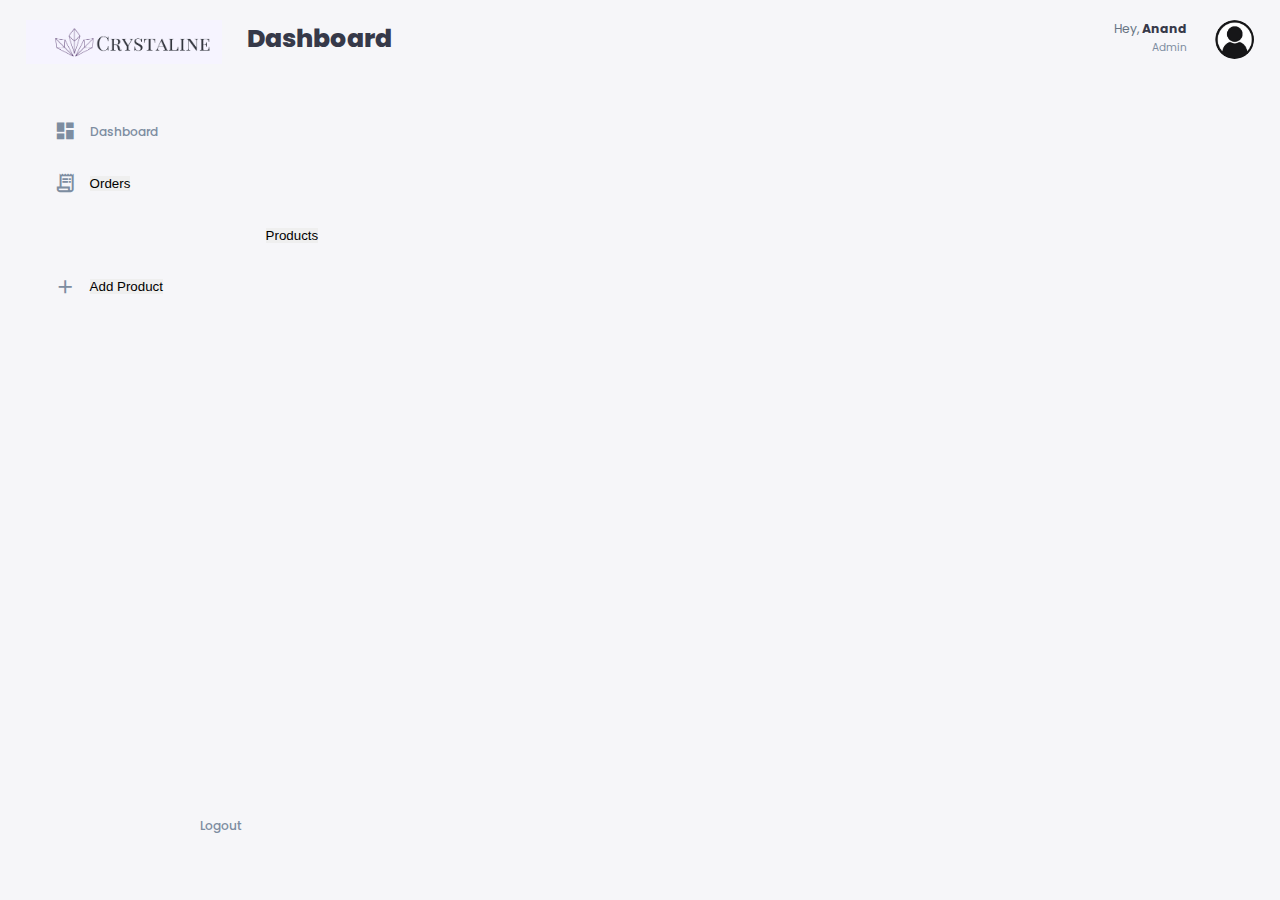
<file: admin.html>
<!DOCTYPE html>
<html lang="en">
  <head>
    <meta charset="UTF-8" />
    <meta http-equiv="X-UA-Compatible" content="IE=edge" />
    <meta name="viewport" content="width=device-width, initial-scale=1.0" />
    <title>Admin Dashboard</title>
    <style>
      #prod-container,#earring-container{
        width:90%;
        display:grid;
        grid-template-columns: repeat(4,1fr);
        margin:auto;
        gap: 20px 20px;
      }
      img{
        width:100%;
      }
      #prod-container button,#earring-container button{
        color: white;
        background-color:#4f3267;
        border: none;
        width:80px;
        height:30px;
        margin-left: 20%;
        margin-top: 5%;
      }
      #main_form input{
        margin-top: 10%;
        height:30px;
        width: 200px;
        margin-left: 5%;
        border-color: #4f3267;
      }
      #main_form #submit_id{
        background-color: #4f3267;
        color: aliceblue;
        margin-left: 20%;
      }
      #main_form #product_type_label{
        margin-top: 10%;

      }
      #main_form #product_type{
          margin-left: 30%;
          margin-top: -8%;
      }

    </style>

    <link
      href="https://fonts.googleapis.com/icon?family=Material+Icons+Sharp"
      rel="stylesheet"
    />
    <link rel="stylesheet" href="./style/admin.css" />
  </head>
  <body>
    <div class="container">
      <aside>
        <div class="top">
          <div class="logo" id="head_logo">
            <img src="./images/Crystaline (2).png" alt="Logo" />
          </div>
          <div class="close" id="close-btn">
            <span class="material-icons-sharp"> close </span>
          </div>
        </div>

        <div class="sidebar">
          <a href="#" class="active">
            <span class="material-icons-sharp"> dashboard </span>
            <h3>Dashboard</h3>
          </a>
          
          <a href="#">
            <span class="material-icons-sharp"> receipt_long </span>
            <button>Orders</button>
          </a>
          
          <a href="#">
            <span class="material-icons-sharp"> inventory </span>
            <button id="products_btn">Products</button>
          </a>
          
          <a href="#" id="add_product">
            <span class="material-icons-sharp"> add </span>
            <button>Add Product</button>
          </a>
          <a href="#">
            <span class="material-icons-sharp"> logout </span>
            <h3>Logout</h3>
          </a>
        </div>
      </aside>

      <main>
        <h1 id="change_dash">Dashboard</h1>

        <div id="prod-container"></div>
        <div id="earring-container"></div>



        <div class="insights">
         
          

       
      </main>

      <div class="right">
        <div class="top">
          <button id="menu-btn">
            <span class="material-icons-sharp"> menu </span>
          </button>
          
          <div class="profile">
            <div class="info">
              <p>Hey, <b>Anand</b></p>
              <small class="text-muted">Admin</small>
            </div>
            <div class="profile-photo">
              <img src="./images/360_F_229758328_7x8jwCwjtBMmC6rgFzLFhZoEpLobB6L8.jpg" alt="Profile Picture" />
            </div>
            
          </div>
        </div>

        <div id="form-id">
       <form action="" id="main_form">
        <label for="product_id">Product Id</label>
         <input type="text" id="product_id" placeholder="Enter Product Id">
         <br>
         <label for="product_image">Product Image</label>
        <input type="text" id="product_image" placeholder="Enter Image Url">
        <br>
        <label for="product_name">Product Name</label>
        <input type="text" id="product_name" placeholder="Enter Product Name">
        <br>
        <label for="product_price">Product Price</label>
        <input type="number" id="product_price" placeholder="Enter Product price">
        <br>
        <label for="product_type" id="product_type_label">Product Type</label>
        <input type="text" id="product_type" placeholder="Enter Product type">
        <br>
        <label for="priority" id="">Change</label>
        <select id="priority">
          <option>--Select One--</option>
          <option value="update">Edit Product</option>
          <option value="add">Add Product</option>
        </select>
        <input type="submit" placeholder="Submit"  name="submit_name" id="submit_id">
       </form>
        </div>


        
      </div>
    </div>

    
  </body>
</html>
<script src="./script/admin.js"></script>
</file>
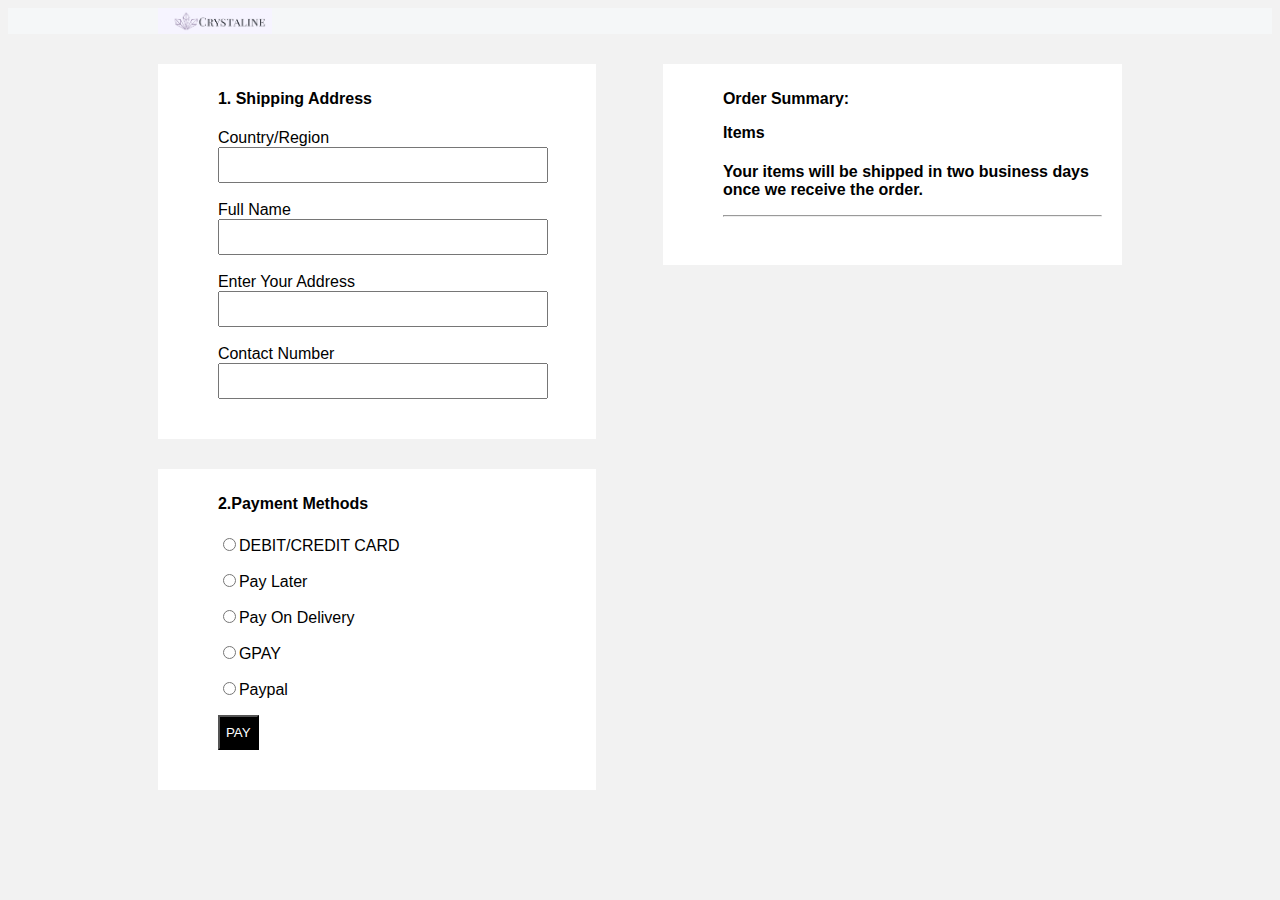
<file: payment.html>
<!DOCTYPE html>
<html lang="en">
<head>
    <meta charset="UTF-8">
    <meta http-equiv="X-UA-Compatible" content="IE=edge">
    <meta name="viewport" content="width=device-width, initial-scale=1.0">
    <title>CrystaLine | Payment</title>
    <link rel="stylesheet" href="./style/payment.css">
</head>
<body>
    <div id="nav">
        <div id="logo-name">
            <img id="logo" src="./images/Crystaline (2).png" alt="#">
            <a id="rbname" href="index.html"></a>
        </div>
    </div>
    <div class="checkout-cont">
        <div id="left-side">
            <div id="address">
                <h4>1. Shipping Address</h4>
                <div class="input-control"> Country/Region <br>
                    <input type="text" id="address-input" autocomplete="off" class="full-name" required>
                </div> <br>
                <div class="input-control"> Full Name <br>
                    <input type="text" id="address-input"  autocomplete="off" class="email" required>
                </div> <br>
                <div class="input-control"> Enter Your Address <br>
                    <input type="text" id="address-input"  autocomplete="off" class="confirm-mail" required>
                </div> <br>
                <div class="input-control"> Contact Number <br>
                    <input type="text" id="address-input"  autocomplete="off" class="password" required>
                </div>
            </div>
            <div id="payment">
                <h4>2.Payment Methods</h4>
                <p><input type="radio" name="payment">DEBIT/CREDIT CARD</p>
                <p><input type="radio" name="payment">Pay Later</p>
                <p><input type="radio" name="payment">Pay On Delivery</p>
                <p><input type="radio" name="payment">GPAY</p>
                <p><input type="radio" name="payment">Paypal</p>
                <button onclick="toPay()" >PAY</button>
            </div>
        </div>
        <div id="summary">
            <h4>
                <p>Order Summary:</p>
                <p><span id="total-count"></span>Items</p>
            </h4>
            <div id="item-cont"></div>
            <p><span>Your items will be shipped in two business days once we receive the order.</span></p> <hr>
            <!-- <p><b>Total to pay:</b> <span id="to-pay"></span></p> -->
        </div>
    </div>
</body>
<script src="./script/payment.js"></script>
</html>
</file>
<file: style/admin.css>
/* DECLARATIONS */
@import url("https://fonts.googleapis.com/css2?family=Poppins:wght@300;400;500;600;700;800&display=swap");

/* ROOT VARIABLES */
:root {
  --color-primary: #7380ec;
  --color-danger: #ff7782;
  --color-success: #41f1b6;
  --color-warning: #ffbb55;
  --color-white: #fff;
  --color-info-dark: #7d8da1;
  --color-info-light: #dce1eb;
  --color-dark: #363949;
  --color-light: rgba(132, 139, 200, 0.18);
  --color-primary-variant: #111e88;
  --color-dark-variant: #677483;
  --color-background: #f6f6f9;

  --card-border-radius: 2rem;
  --border-radius-1: 0.4rem;
  --border-radius-2: 0.8rem;
  --border-radius-3: 1.2rem;

  --card-padding: 1.8rem;
  --padding-1: 1.2rem;

  --box-shadow: 0 2rem 3rem var(--color-light);
}

/* DARK THEME VARIABLES */
.dark-theme-variables {
  --color-background: #181a1e;
  --color-white: #202528;
  --color-dark: #edeffd;
  --color-dark-variant: #a3bdcc;
  --color-light: rgba(0, 0, 0, 0.4);
  --box-shadow: 0 2rem 3rem var(--color-light);
}

/* STYLES */
* {
  margin: 0;
  padding: 0;
  outline: 0;
  appearance: none;
  border: 0;
  text-decoration: none;
  list-style: none;
  box-sizing: border-box;
}
html {
  font-size: 14px;
}

body {
  width: 100vw;
  height: 100vh;
  font-family: poppins, sans-serif;
  font-size: 0.88rem;
  background: var(--color-background);
  user-select: none;
  overflow-x: hidden;
  color: var(--color-dark);
}
.container {
  display: grid;
  width: 96%;
  margin: 0 auto;
  gap: 1.8rem;
  grid-template-columns: 14rem auto 23rem;
}
a {
  color: var(--color-dark);
}
img {
  display: block;
  width: 100%;
}
h1 {
  font-weight: 800;
  font-size: 1.8rem;
}
h2 {
  font-size: 1.4rem;
}
h3 {
  font-size: 0.87rem;
}
h4 {
  font-size: 0.8rem;
}
h5 {
  font-family: 0.77rem;
}
small {
  font-size: 0.75rem;
}
.profile-photo {
  width: 2.8rem;
  height: 2.8rem;
  border-radius: 50%;
  overflow: hidden;
}
.text-muted {
  color: var(--color-info-dark);
}
p {
  color: var(--color-dark-variant);
}
b {
  color: var(--color-dark);
}
.primary {
  color: var(--color-primary);
}
.danger {
  color: var(--color-danger);
}
.success {
  color: var(--color-success);
}
.warning {
  color: var(--color-warning);
}

/* START ASIDE */
aside {
  height: 100vh;
}
aside .top {
  display: flex;
  align-items: center;
  justify-content: space-between;
  margin-top: 1.4rem;
}
aside .logo {
  display: flex;
  gap: 0.8rem;
}
aside .logo img {
  width: 2rem;
  height: 2rem;
}
#head_logo img{
  width: 100%;
  height: 100%;
}
aside .close {
  display: none;
}

/* START SIDEBAR */
aside .sidebar {
  display: flex;
  flex-direction: column;
  height: 86vh;
  position: relative;
  top: 3rem;
}
aside h3 {
  font-weight: 500;
}
aside .sidebar a {
  display: flex;
  color: var(--color-info-dark);
  margin-left: 2rem;
  gap: 1rem;
  align-items: center;
  position: relative;
  height: 3.7rem;
  transition: all 300ms ease;
}
aside .sidebar a span {
  font-size: 1.6rem;
  transition: all 300ms ease;
}
aside .sidebar a:last-child {
  position: absolute;
  bottom: 2rem;
  width: 100%;
}



aside .sidebar a:hover {
  color: var(--color-primary);
}
aside .sidebar a:hover span {
  margin-left: 1rem;
}
aside .sidebar .message-count {
  background: var(--color-danger);
  color: var(--color-white);
  padding: 2px 10px;
  font-size: 11px;
  border-radius: var(--border-radius-1);
}
/* END SIDEBAR */
/* END ASIDE */

/* START MAIN */
main {
  margin-top: 1.4rem;
}

/* START DATE INPUT */
main .date {
  display: inline-block;
  background: var(--color-light);
  border-radius: var(--border-radius-1);
  margin-top: 1rem;
  padding: 0.5rem 1.6rem;
}
main .date input[type="date"] {
  background: transparent;
  color: var(--color-dark);
}
/* END DATE INPUT */

/* START INSIGHTS */
main .insights {
  display: grid;
  grid-template-columns: repeat(3, 1fr);
  gap: 1.6rem;
}
main .insights > div {
  background: var(--color-white);
  padding: var(--card-padding);
  border-radius: var(--card-border-radius);
  margin-top: 1rem;
  box-shadow: var(--box-shadow);
  transition: all 300ms ease;
}
main .insights > div:hover {
  cursor: pointer;
  box-shadow: none;
}
main .insights > div span {
  background: var(--color-primary);
  padding: 0.5rem;
  border-radius: 50%;
  color: var(--color-white);
  font-size: 2rem;
}
main .insights > div.expenses span {
  background: var(--color-danger);
}
main .insights > div.income span {
  background: var(--color-success);
}
main .insights > div .middle {
  display: flex;
  align-items: center;
  justify-content: space-between;
}
main .insights h3 {
  margin: 1rem 0 0.6rem;
  font-size: 1rem;
}
main .insights .progress {
  position: relative;
  width: 92px;
  height: 92px;
  border-radius: 50%;
}
main .insights svg {
  width: 7rem;
  height: 7rem;
}
main .insights svg circle {
  fill: none;
  stroke: var(--color-primary);
  stroke-width: 14;
  stroke-linecap: round;
  transform: translate(5px, 5px);
  stroke-dasharray: 110;
  stroke-dashoffset: 92;
}
main .insights .sales svg circle {
  stroke-dashoffset: -30;
  stroke-dasharray: 200;
}
main .insights .expenses svg circle {
  stroke-dashoffset: 20;
  stroke-dasharray: 80;
}
main .insights .income svg circle {
  stroke-dashoffset: 35;
}
main .insights .progress .number {
  position: absolute;
  top: -2px;
  left: -2px;
  height: 100%;
  width: 100%;
  display: flex;
  justify-content: center;
  align-items: center;
}
main .insights small {
  margin-top: 1.6rem;
  display: block;
}
/* END INSIGHTS */

/* START RECENT ORDERS */
main .recent-orders {
  margin-top: 2rem;
}
main .recent-orders h2 {
  margin-bottom: 0.8rem;
}
main .recent-orders table {
  background: var(--color-white);
  width: 100%;
  border-radius: var(--card-border-radius);
  padding: var(--card-padding);
  text-align: center;
  box-shadow: var(--box-shadow);
  transition: all 300ms ease;
}
main .recent-orders table:hover {
  cursor: pointer;
  box-shadow: none;
}
main table tbody td {
  height: 2.8rem;
  border-bottom: 1px solid var(--color-light);
  color: var(--color-dark-variant);
}
main table tbody tr:last-child td {
  border: none;
}
main .recent-orders a {
  text-align: center;
  display: block;
  margin: 1rem auto;
  color: var(--color-primary);
}
/* END RECENT ORDERS */

/* START RIGHT SECTION */
.right {
  margin-top: 1.4rem;
}
.right .top {
  display: flex;
  justify-content: end;
  gap: 2rem;
}
.right .top button {
  display: none;
}
.right .theme-toggler {
  background: var(--color-light);
  display: flex;
  justify-content: space-between;
  align-items: center;
  height: 1.6rem;
  width: 4.2rem;
  cursor: pointer;
  border-radius: var(--border-radius-1);
}
.right .theme-toggler span {
  font-size: 1.2rem;
  width: 50%;
  height: 100%;
  display: flex;
  align-items: center;
  justify-content: center;
}
.right .theme-toggler span.active {
  background: var(--color-primary);
  color: white;
  border-radius: var(--border-radius-1);
}
.right .top .profile {
  display: flex;
  gap: 2rem;
  text-align: right;
}

/* START RECENT UPDATES */
.right .recent-updates {
  margin-top: 1rem;
}
.right .recent-updates h2 {
  margin-bottom: 0.8rem;
}
.right .recent-updates .updates {
  background: var(--color-white);
  padding: var(--card-padding);
  border-radius: var(--card-border-radius);
  box-shadow: var(--box-shadow);
  transition: all 300ms ease;
}
.right .recent-updates .updates:hover {
  cursor: pointer;
  box-shadow: none;
}
.right .recent-updates .updates .update {
  display: grid;
  grid-template-columns: 2.6rem auto;
  gap: 1rem;
  margin-bottom: 1rem;
}
/* END RECENT UPDATES */

/* START SALES ANALYTICS */
.right .sales-analytics {
  margin-top: 2rem;
}
.right .sales-analytics h2 {
  margin-bottom: 0.8rem;
}
.right .sales-analytics .item {
  background: var(--color-white);
  display: flex;
  align-items: center;
  gap: 1rem;
  margin-bottom: 0.7rem;
  padding: 1.4rem var(--card-padding);
  border-radius: var(--border-radius-3);
  box-shadow: var(--box-shadow);
  transition: all 300ms ease;
}
.right .sales-analytics .item:hover {
  cursor: pointer;
  box-shadow: none;
}
.right .sales-analytics .item .right {
  display: flex;
  justify-content: space-between;
  align-items: start;
  margin: 0;
  width: 100%;
}
.right .sales-analytics .item .icon {
  padding: 0.6rem;
  color: var(--color-white);
  border-radius: 50%;
  background: var(--color-primary);
  display: flex;
}
.right .sales-analytics .item.offline .icon {
  background: var(--color-danger);
}
.right .sales-analytics .item.customers .icon {
  background: var(--color-success);
}
.right .sales-analytics .add-product {
  background: transparent;
  border: 2px dashed var(--color-primary);
  color: var(--color-primary);
  display: flex;
  align-items: center;
  justify-content: center;
}
.right .sales-analytics .add-product:hover {
  background: var(--color-primary);
  color: white;
}
.right .sales-analytics .add-product div {
  display: flex;
  align-items: center;
  gap: 0.6rem;
}
.right .sales-analytics .add-product h3 {
  font-weight: 600;
}
/* END SALES ANALYTICS */
/* END RIGHT SECTION */

/* START MEDIA QUERIES */
/* TABLETS AND SMALL LAPTOPS */
@media screen and (max-width: 1200px) {
  .container {
    width: 94%;
    grid-template-columns: 7rem auto 23rem;
  }
  aside .logo h2 {
    display: none;
  }
  aside .sidebar h3 {
    display: none;
  }
  aside .sidebar a {
    width: 5.6rem;
  }
  aside .sidebar a:last-child {
    position: relative;
    margin-top: 1.8rem;
  }
  main .insights {
    grid-template-columns: 1fr;
    gap: 0;
  }
  main .recent-orders {
    width: 94%;
    position: absolute;
    left: 50%;
    transform: translateX(-50%);
    margin: 2rem 0 0 8.8rem;
  }
  main .recent-orders table {
    width: 83vw;
  }
  main .recent-orders table thead tr th:first-child,
  main .recent-orders table thead tr th:last-child {
    display: none;
  }
  main .recent-orders table tbody tr td:first-child,
  main .recent-orders table tbody tr td:last-child {
    display: none;
  }
}

/* SMALL TABLETS AND MOBILE */
@media screen and (max-width: 768px) {
  .container {
    width: 100%;
    grid-template-columns: 1fr;
  }
  aside {
    position: fixed;
    left: -100%;
    background: var(--color-white);
    width: 18rem;
    z-index: 3;
    box-shadow: 1rem 3rem 4rem var(--color-light);
    height: 100vh;
    padding-right: var(--card-padding);
    display: none;
    animation: showMenu 400ms ease forwards;
  }
  @keyframes showMenu {
    to {
      left: 0;
    }
  }
  aside .logo {
    margin-left: 1rem;
  }
  aside .logo h2 {
    display: inline;
  }
  aside .sidebar h3 {
    display: inline;
  }
  aside .sidebar a {
    width: 100%;
    height: 3.4rem;
  }
  aside .sidebar a:last-child {
    position: absolute;
    bottom: 5rem;
  }
  aside .close {
    display: inline-block;
    cursor: pointer;
  }
  main {
    margin-top: 8rem;
    padding: 0 1rem;
  }
  main .recent-orders {
    position: relative;
    margin: 3rem 0 0 0;
    width: 100%;
  }
  main .recent-orders table {
    width: 100%;
    margin: 0;
  }
  .right {
    width: 94%;
    margin: 0 auto 4rem;
  }
  .right .top {
    position: fixed;
    top: 0;
    left: 0;
    align-items: center;
    padding: 0 0.8rem;
    height: 4.6rem;
    background: var(--color-white);
    width: 100%;
    margin: 0;
    z-index: 2;
    box-shadow: 0 1rem 1rem var(--color-light);
  }
  .right .top .theme-toggler {
    width: 4.4rem;
    position: absolute;
    left: 66%;
  }
  .right .top .profile .info {
    display: none;
  }
  .right .top button {
    display: inline-block;
    background: transparent;
    cursor: pointer;
    color: var(--color-dark);
    position: absolute;
    left: 1rem;
  }
  .right .top button span {
    font-size: 2rem;
  }
}
/* END MEDIA QUERIES */
</file>
<file: style/payment.css>
* {
    font-family: 'Lato', sans-serif;
}

body {
    background-color: #f2f2f2;
}

#nav {
    background-color:#f5f7f8;
}

#rbname {
    text-decoration: none;
    font-size: xx-large
}

#logo-name {
    display: flex;
    align-items: center;
    width: 30%;
    margin-left: 150px;
}

a {
    text-decoration: none;
    color: black;
    font-family: 'Lato', sans-serif;
}

#logo {
    width: 30%;
    height: 10%;
}

.checkout-cont {
    display: flex;
    justify-content: center;
    align-items: start;
    gap: 15rem;
}

.input-control>input {
    width: 90%;
    height: 30px;
}

#address,
#payment{
    background-color: white;
    padding: 5px 20px 40px 60px;
    margin-top: 30px;
    width: 135%;
}
#summary{
    background-color: white;
    padding: 5px 20px 40px 60px;
    margin-top: 30px;
    width: 30%;
}
img{
    width: 10%;
}
#payment>button{
    color: white;
    background-color: black;
    width: auto;
    height: 35px;
}
#item-cont+p>span{
    font-weight: 700;
}
@media (min-width: 600px) and (max-width: 1000px){
    .checkout-cont{
        display: flex;
        align-items: center;
        flex-direction: column;
    }
    #summary{
        width: 50%;
        margin-left: 20%;
    }
}
@media (min-width: 200px) and (max-width: 599px){
    .checkout-cont{
        display: flex;
        align-items: center;
        flex-direction: column;
    }
    #left-side{
        display: flex;
        flex-direction: column;
        align-items: center;
    }
    #summary{
        width: 70%;
    }
}
</file>
